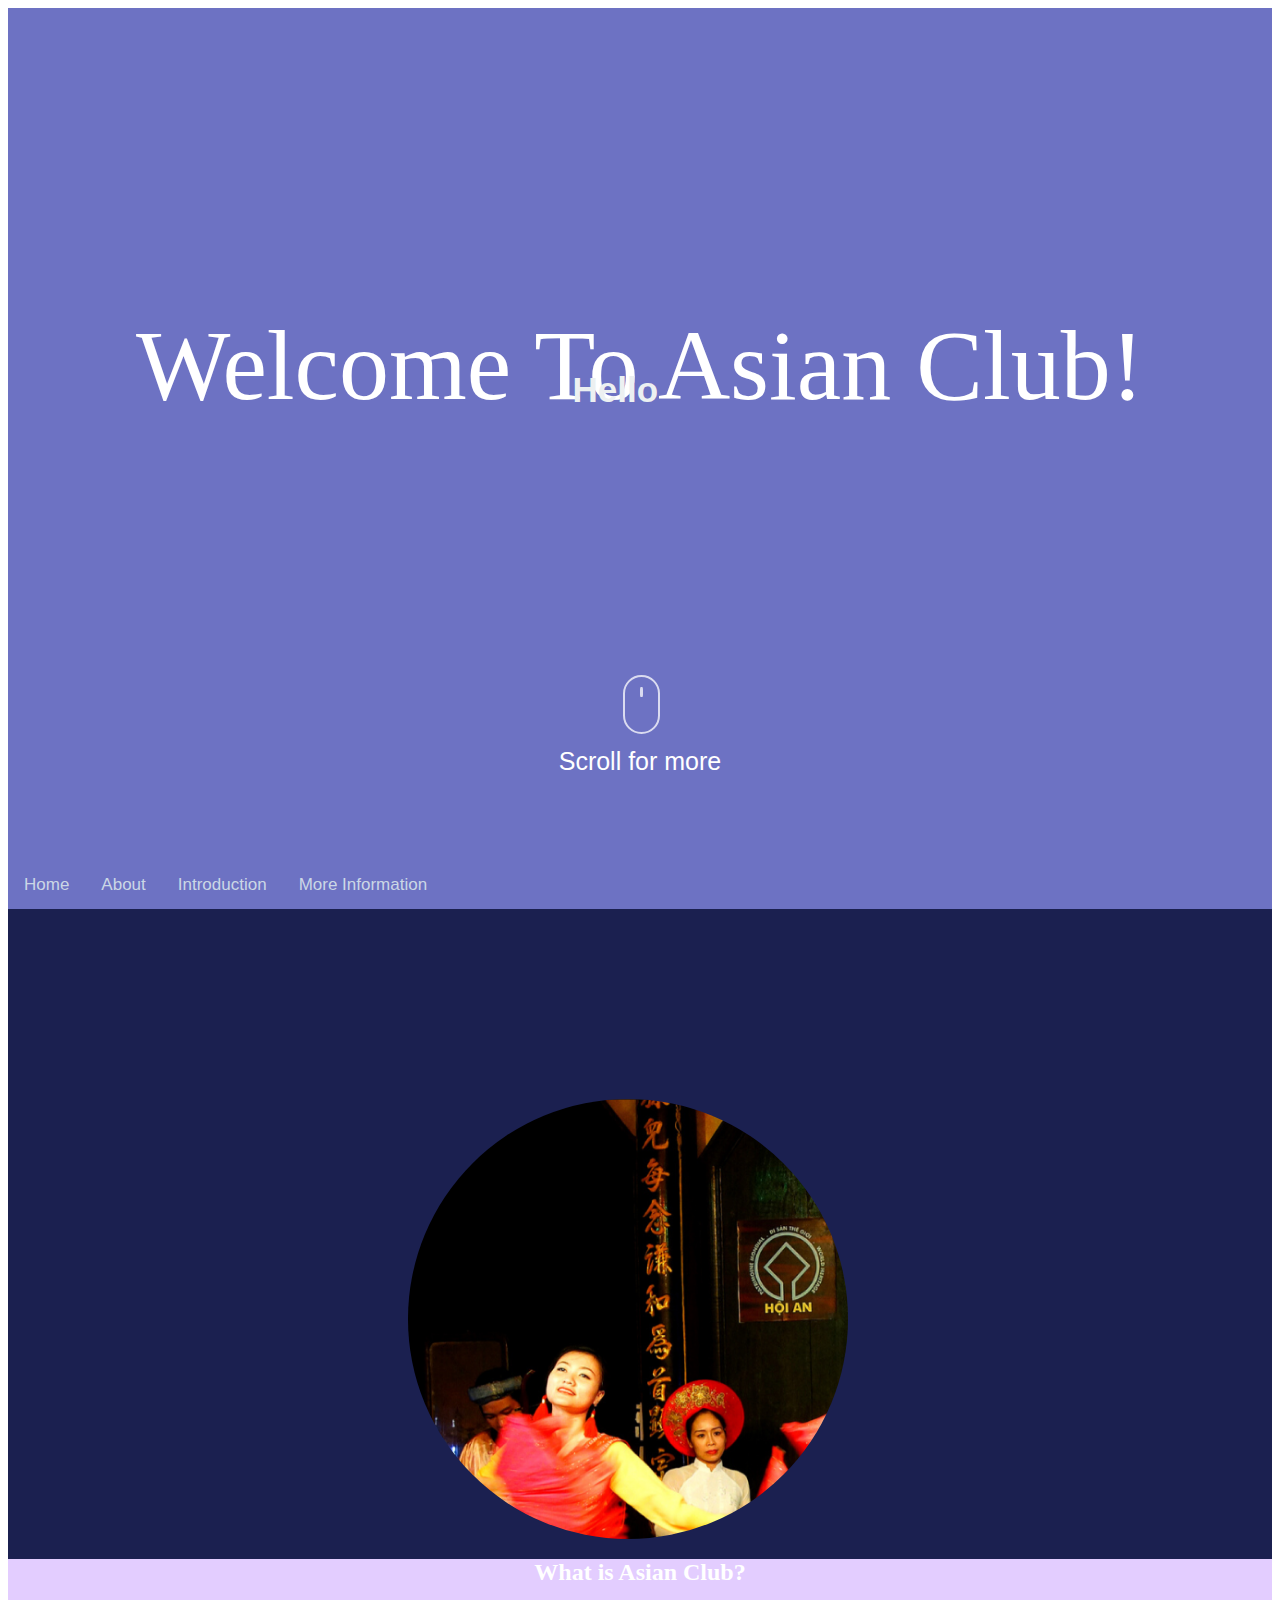
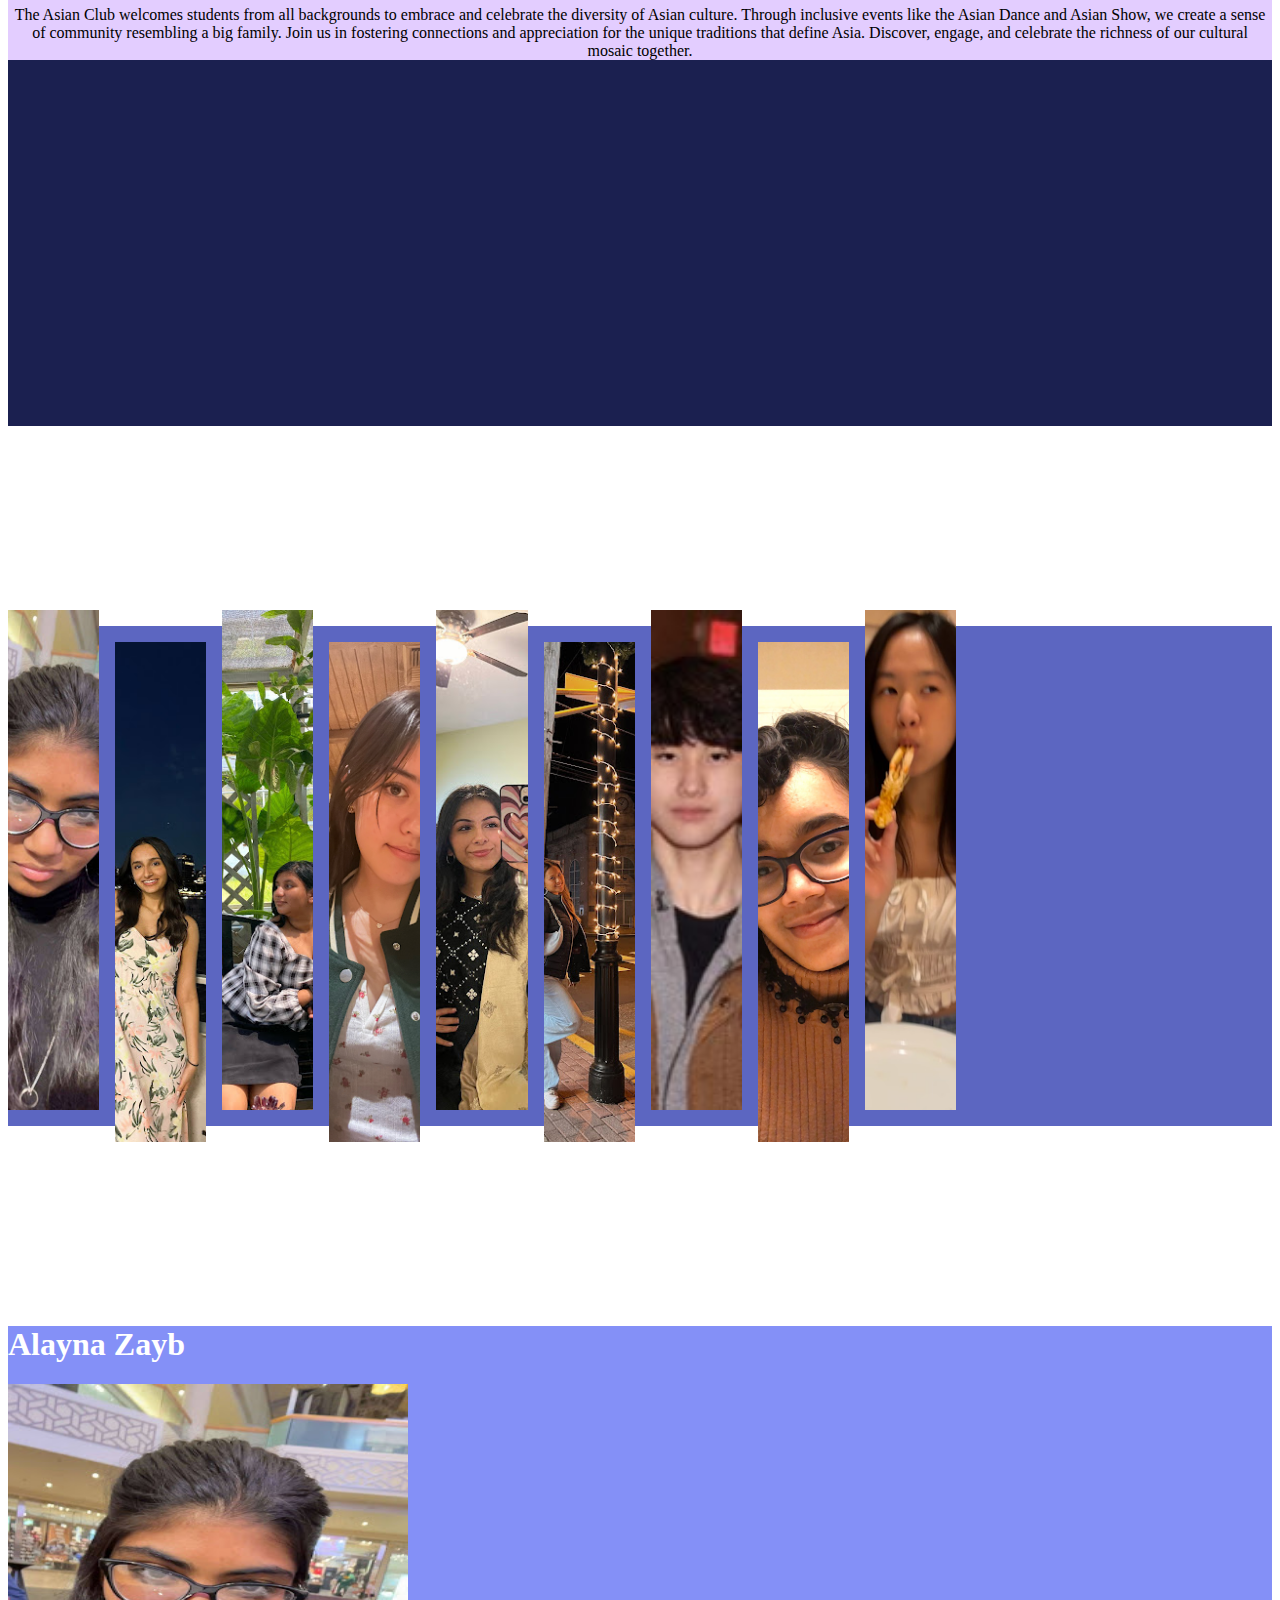
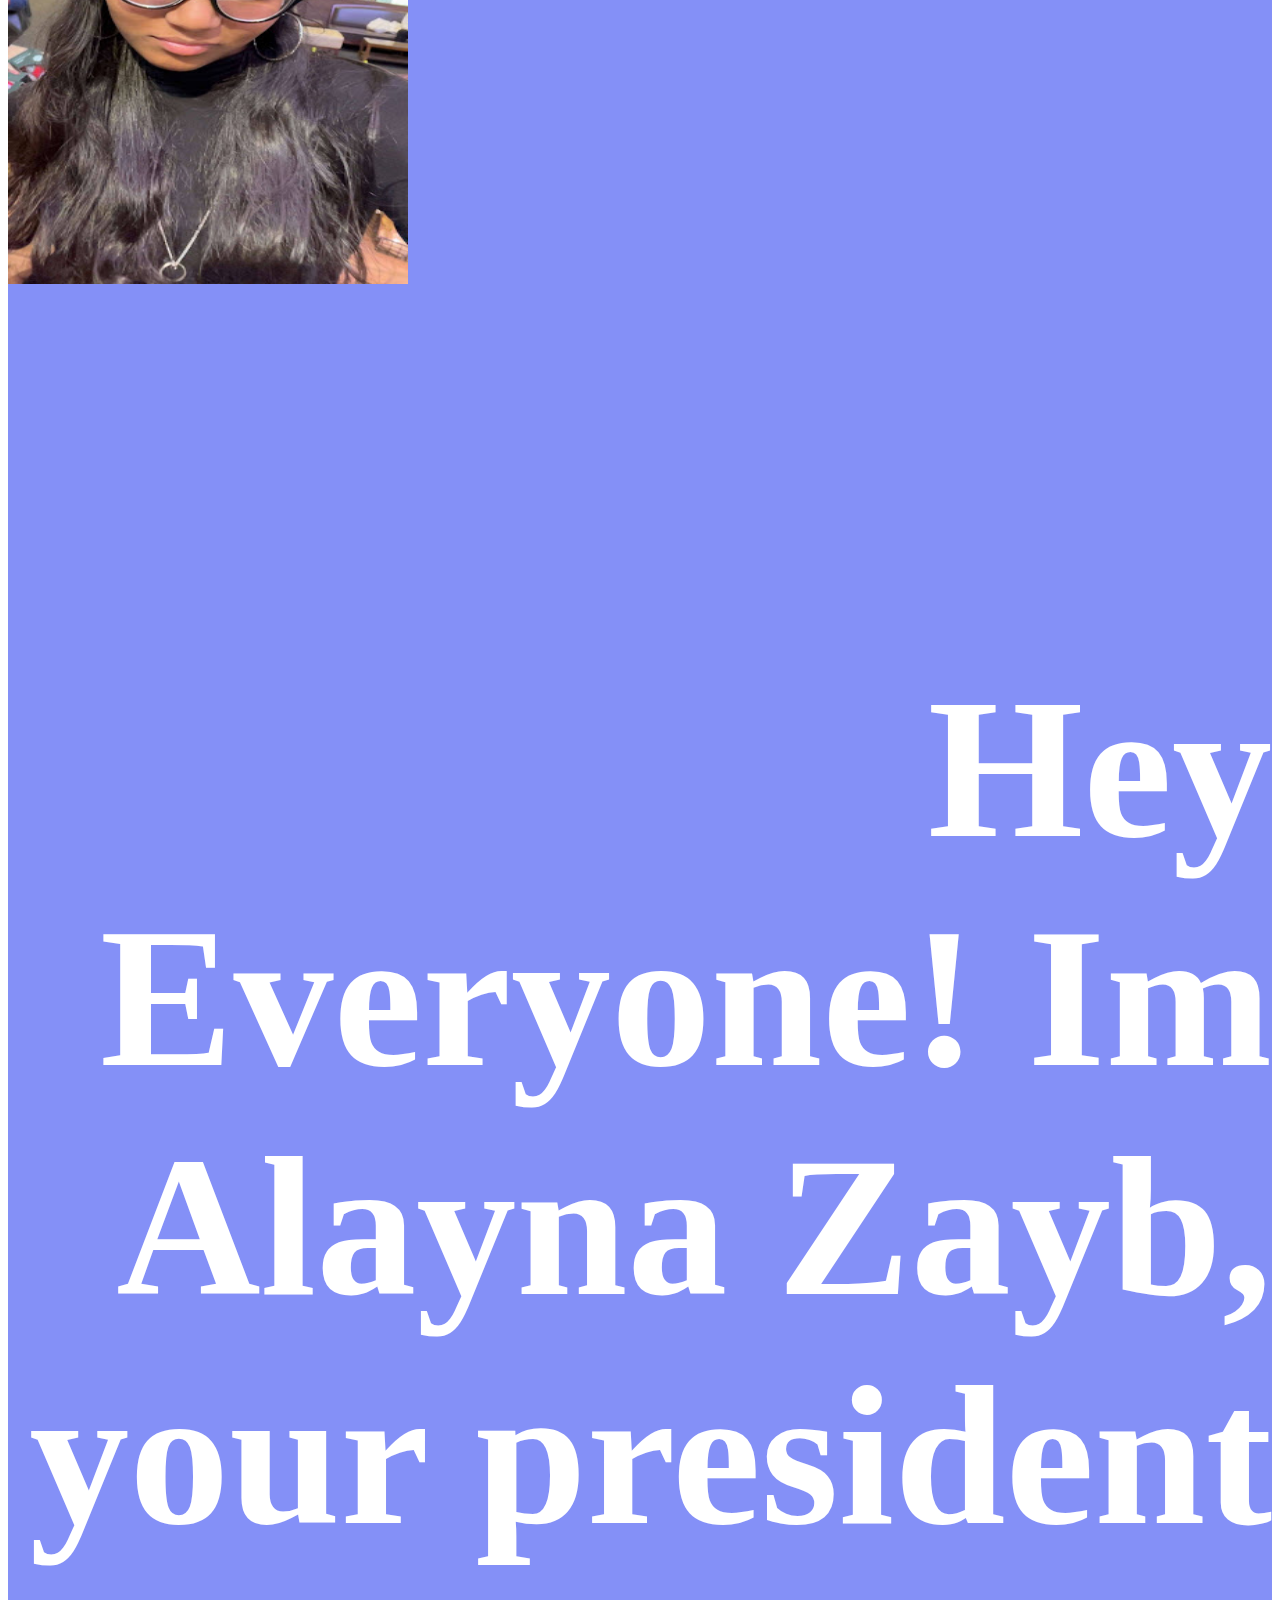
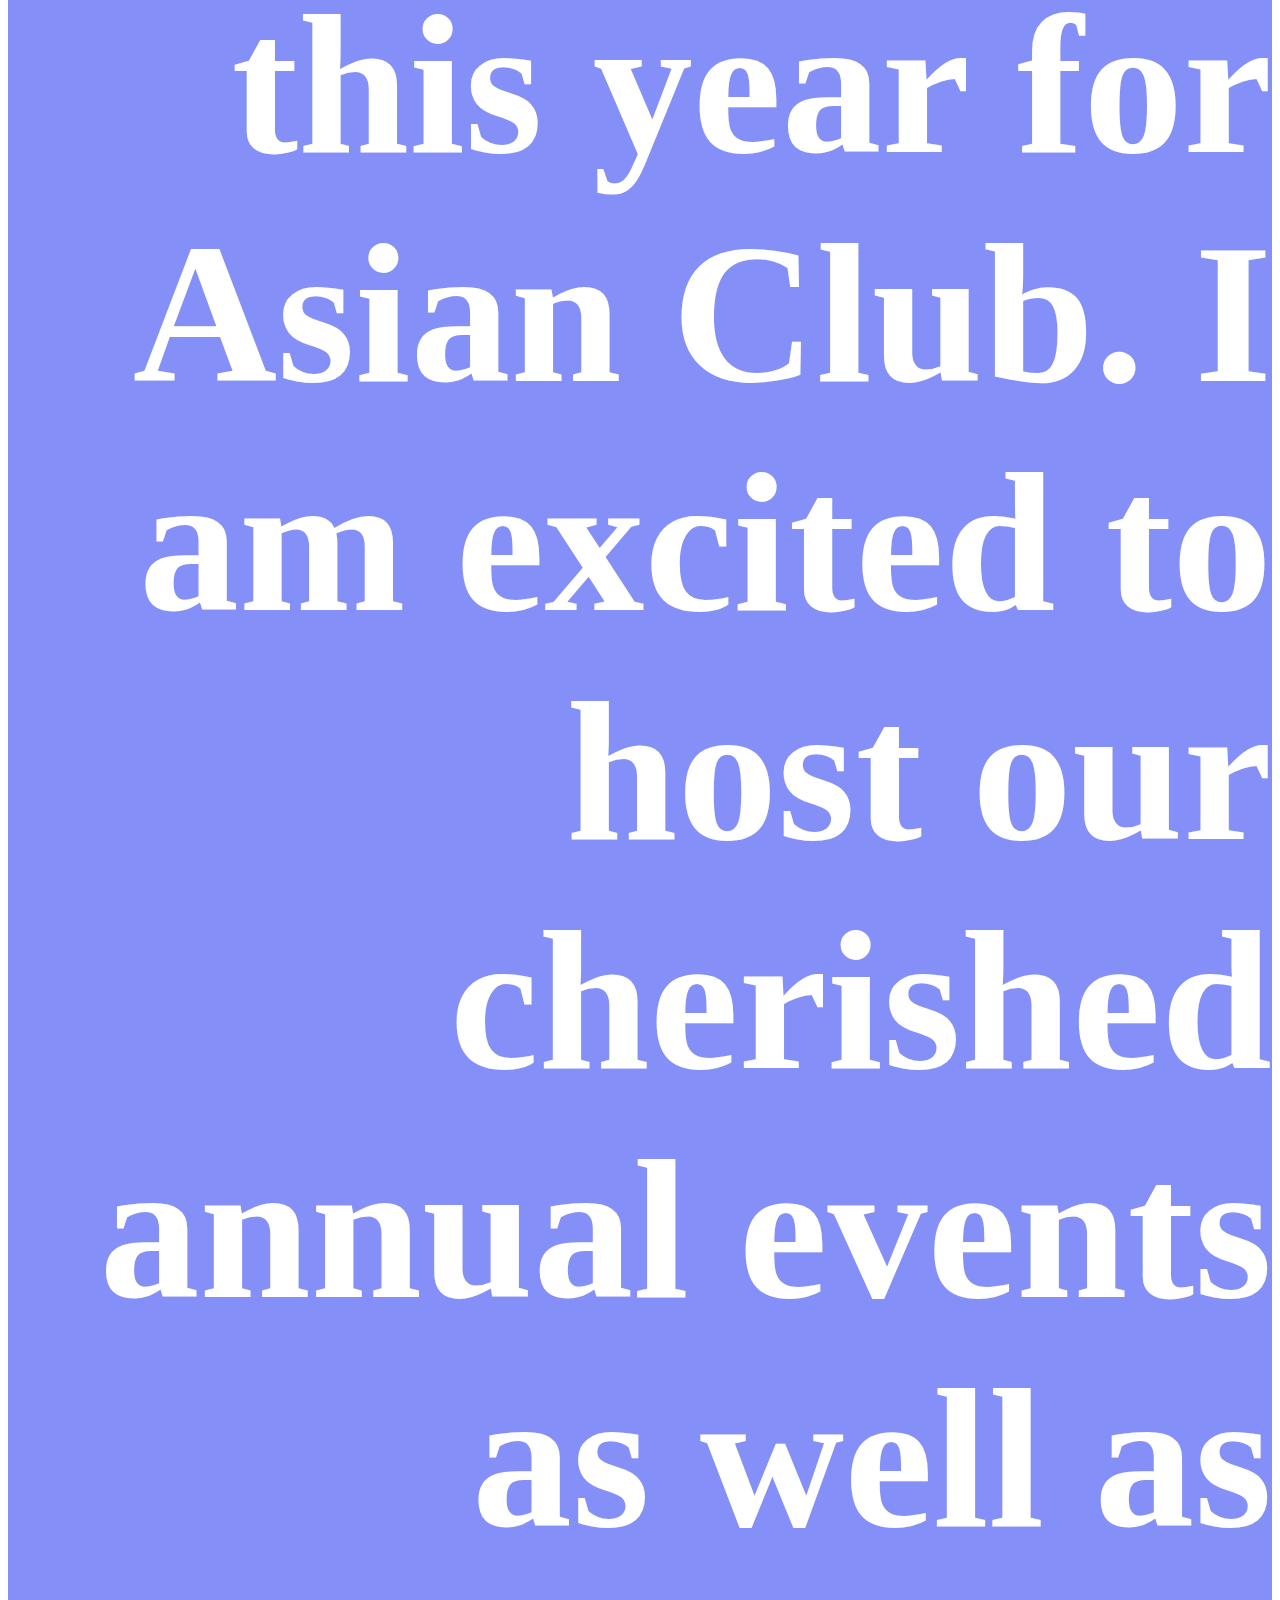
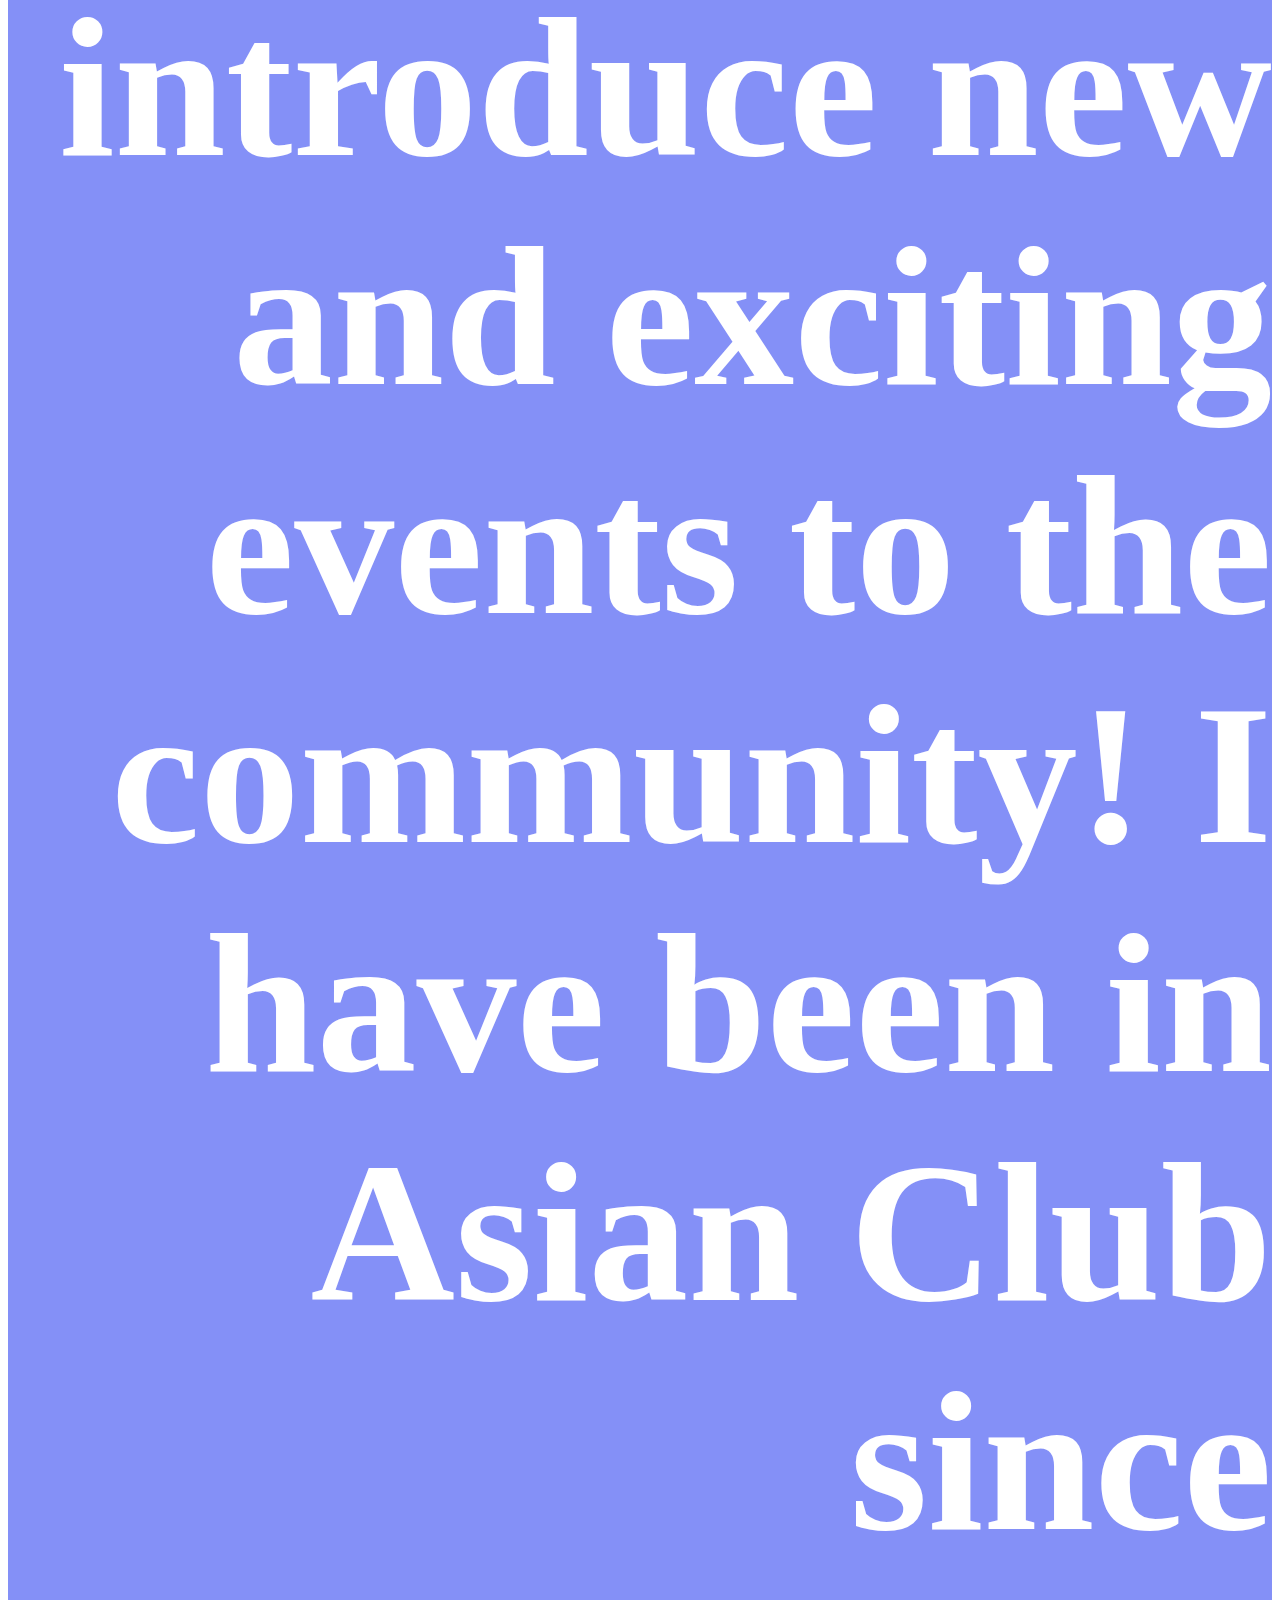
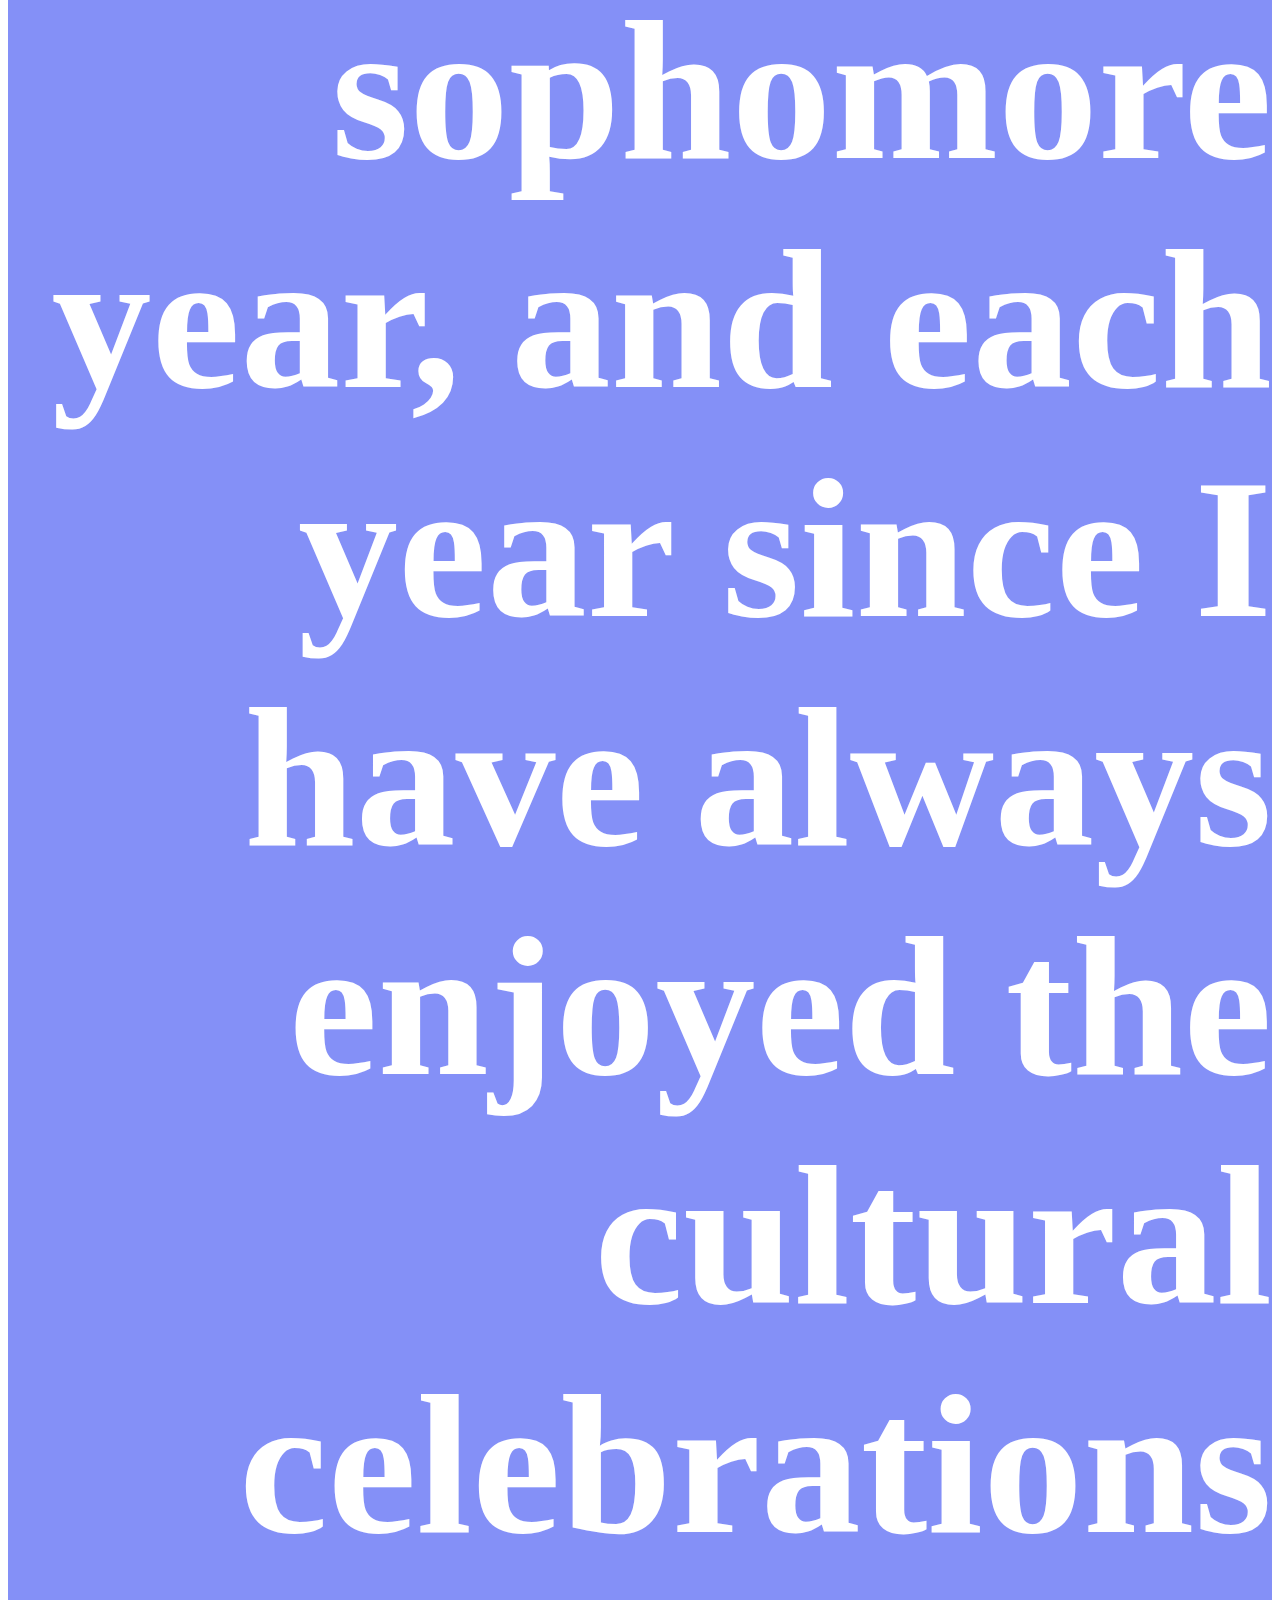
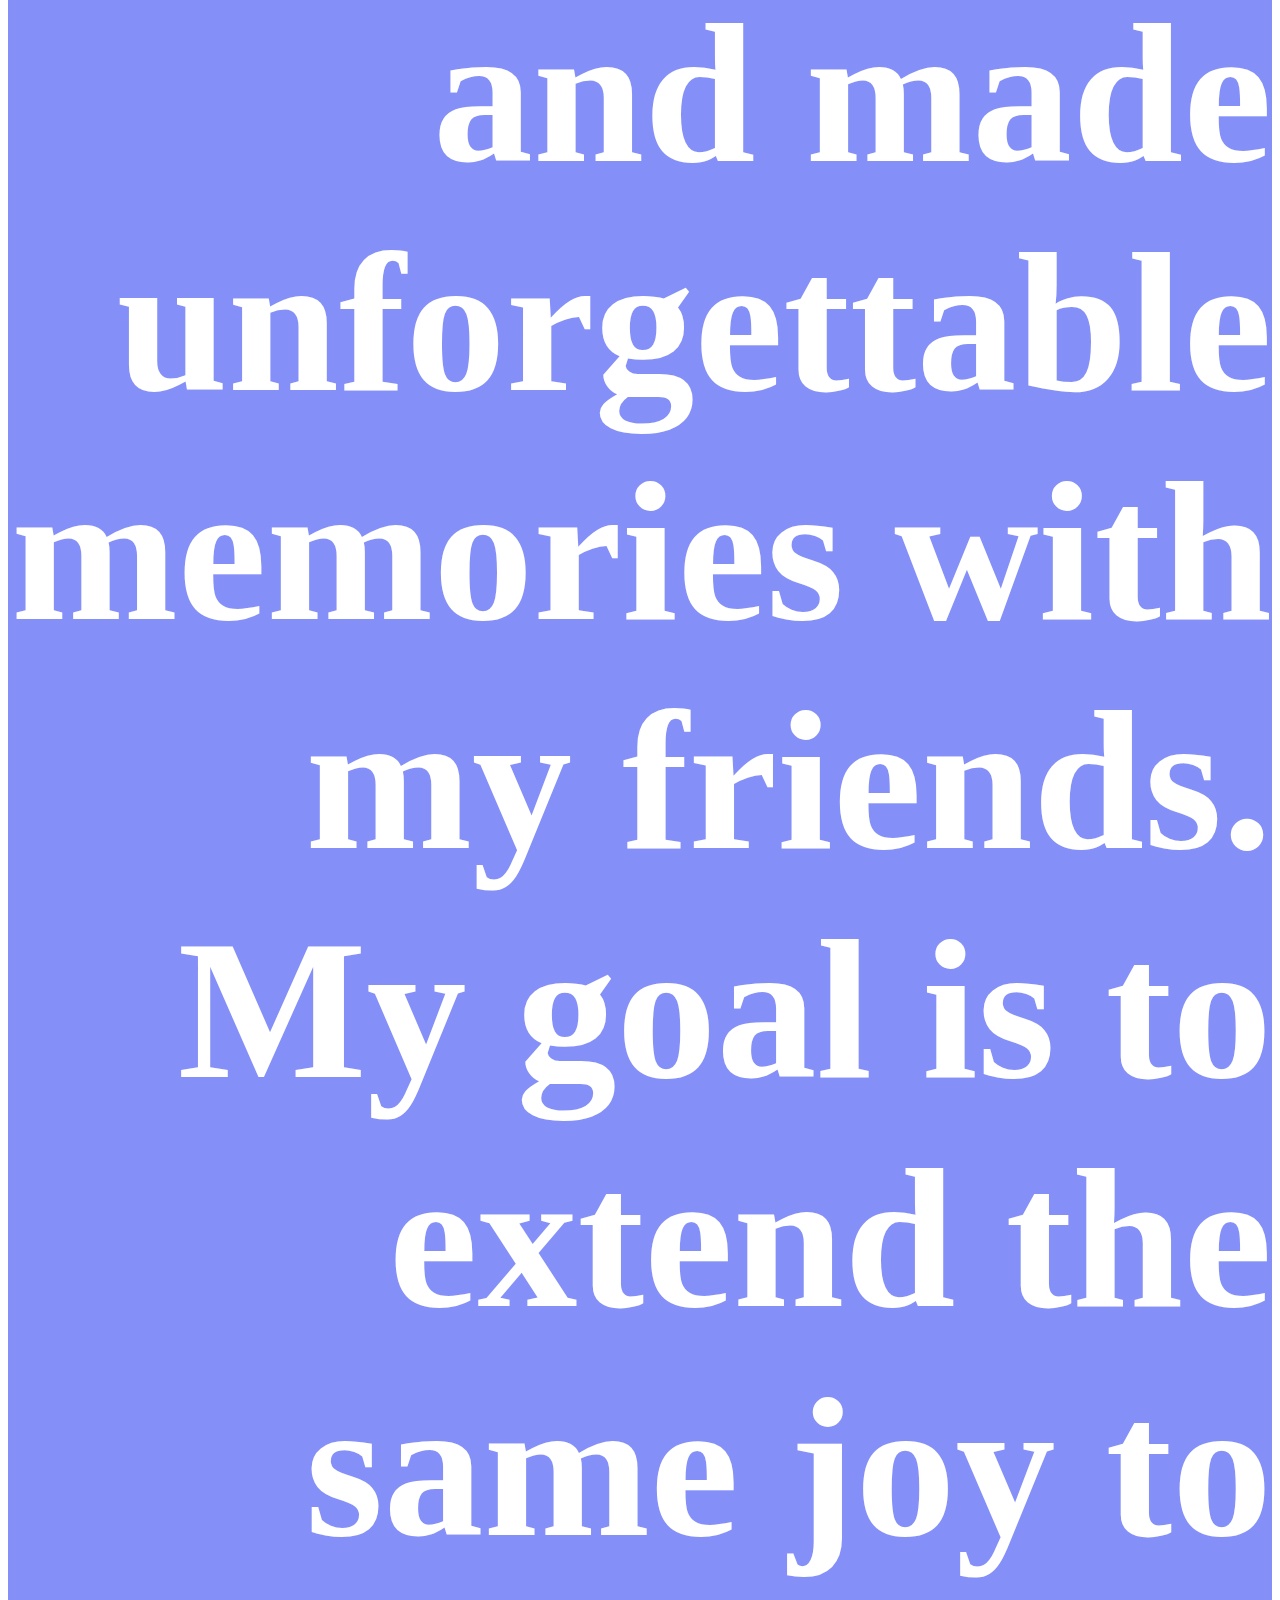
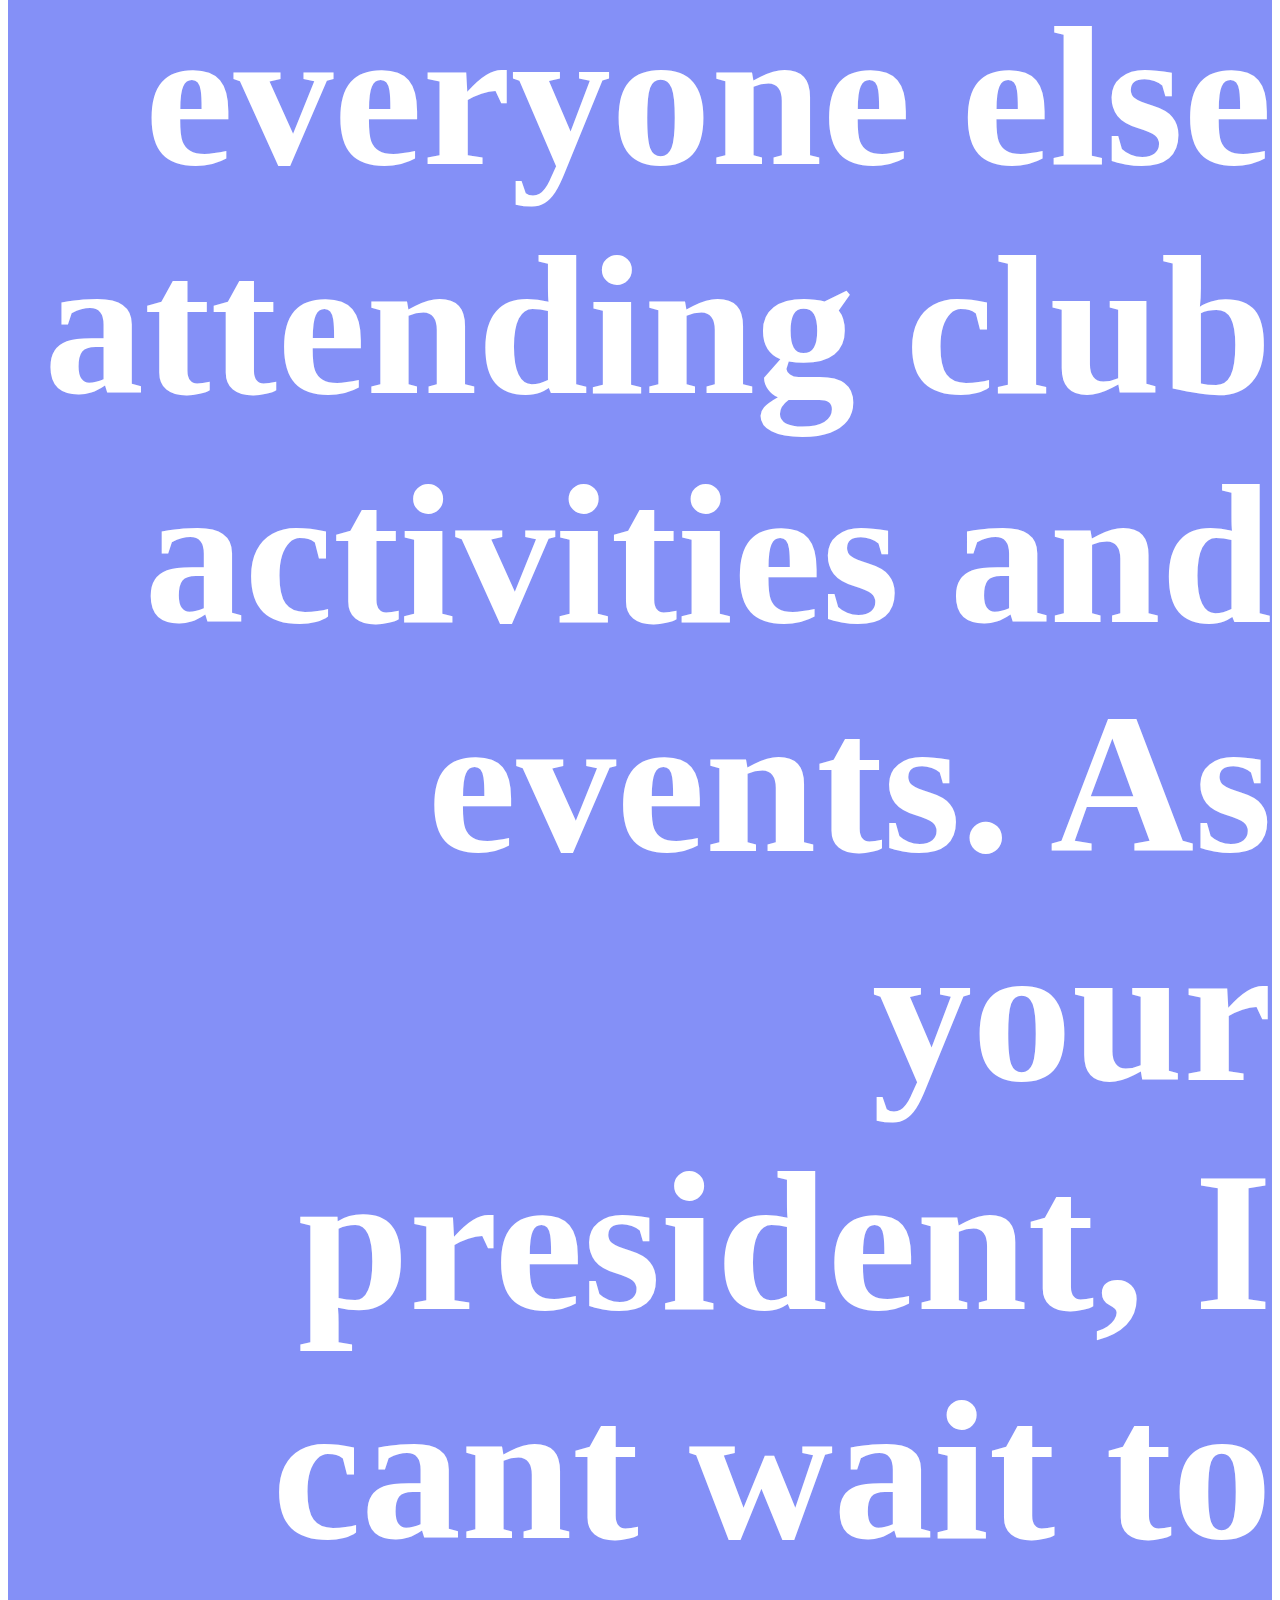
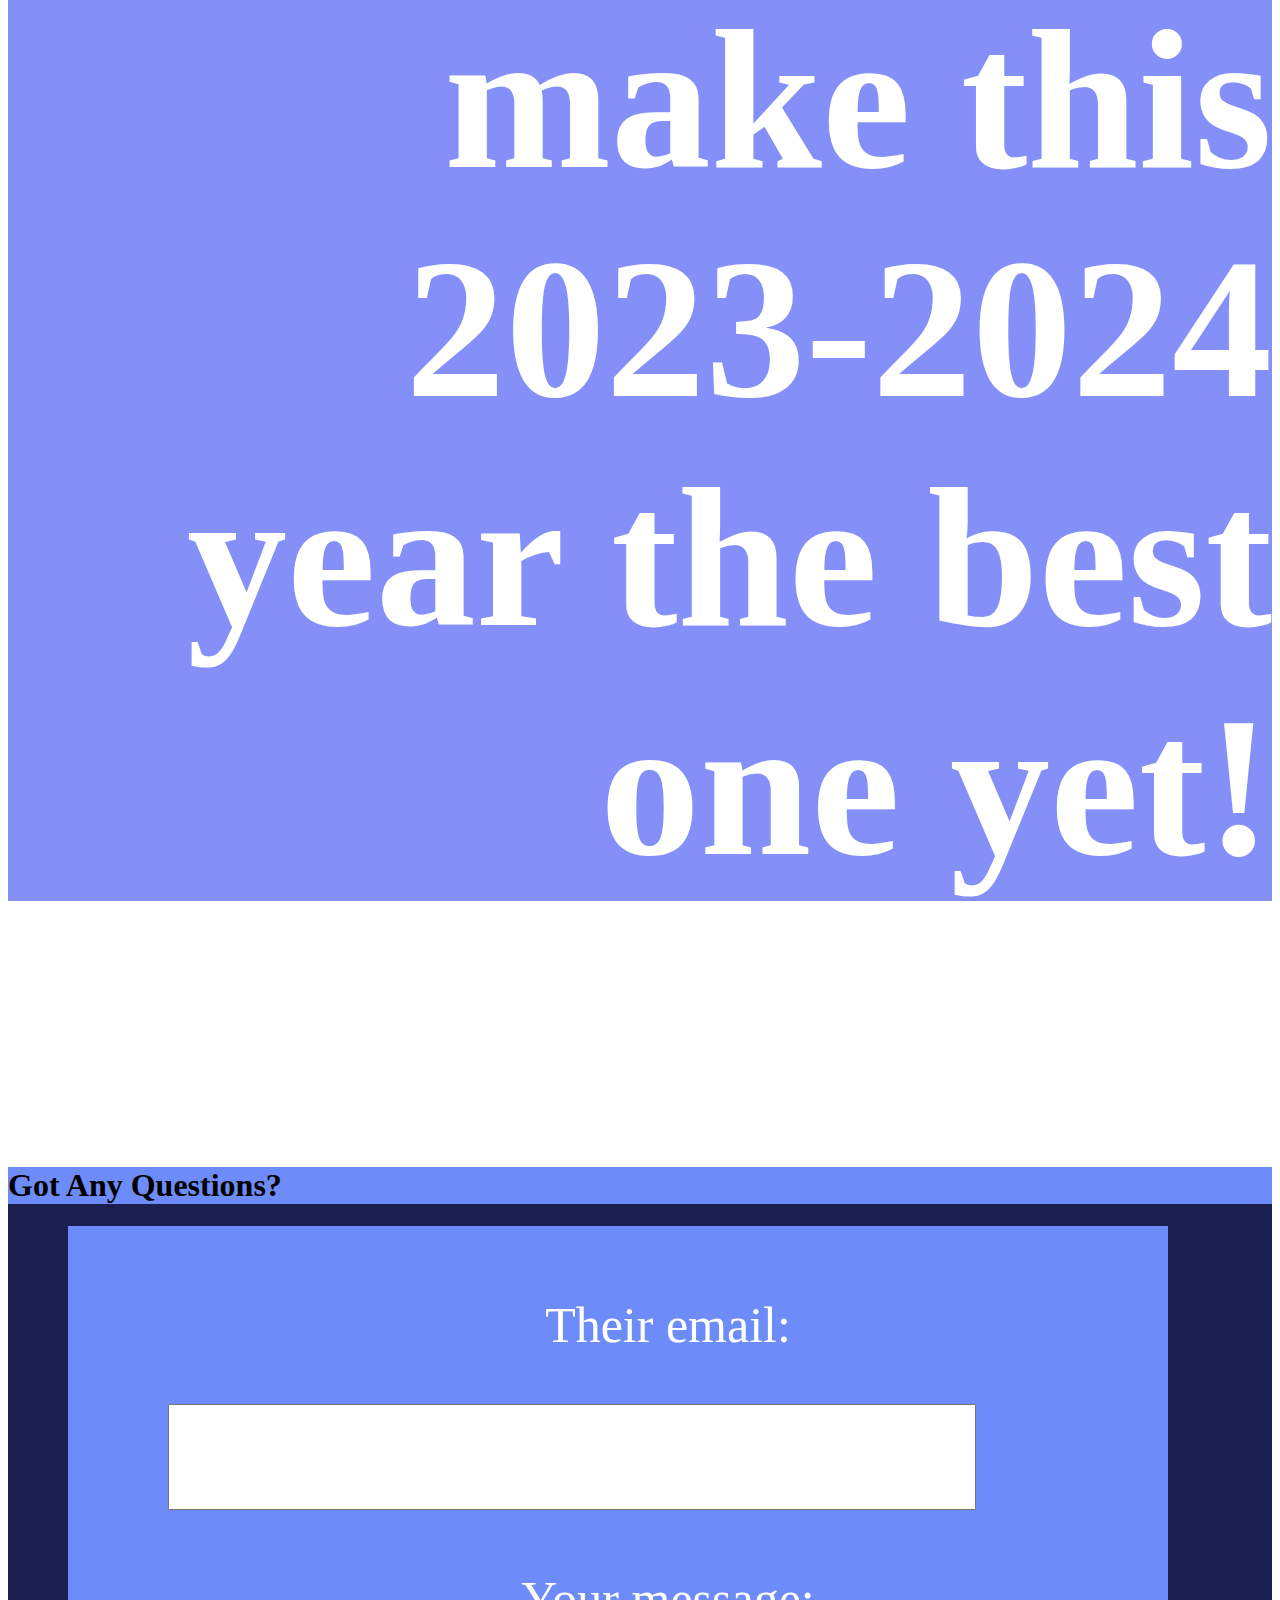
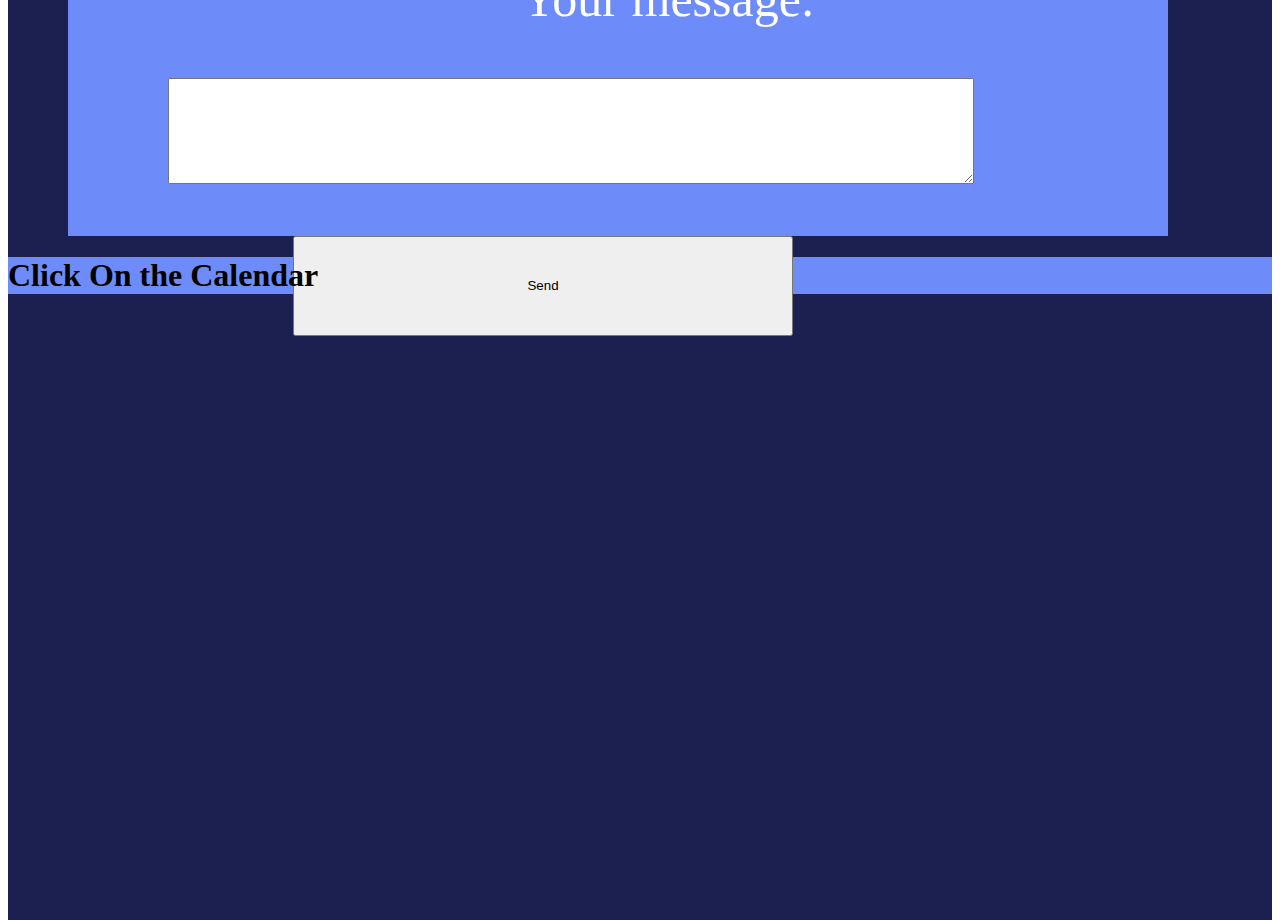
<file: index.html>
<!DOCTYPE html>
<html lang="en">
    <html lang="en">
        <head>
          <meta charset="utf-8">
          <meta name="viewport" content="width=device-width, initial-scale=1">
          <title>Asian Club</title>
          <link href="https://cdn.jsdelivr.net/npm/bootstrap@5.3.1/dist/css/bootstrap.min.css"  rel="stylesheet" integrity="sha384-4bw+/aepP/YC94hEpVNVgiZdgIC5+VKNBQNGCHeKRQN+PtmoHDEXuppvnDJzQIu9" crossorigin="anonymous">
          <link rel="stylesheet" href="style.css">
        </head>
<body>
    <div class="container-fluid">
		<section class="header" id="header-div">
			<div class="bgimg-1">
			</div>
            <div class="title">
                <p>Welcome To Asian Club!</p>
                </div>
                <div class="content">
                  <div class="content__container">
                    <p class="content__container__text">
                    </p>
                   <ul class="content__container__list">
                      <li class="content__container__list__item">Hello</li>
                      <li class="content__container__list__item">안녕하세요</li>
                      <li class="content__container__list__item">你好</li>
                      <li class="content__container__list__item">नमस्ते</li>
                    </ul>
                  </div>
                </div>

		</section>

		<!--Scroll icon: https://codepen.io/2xsamurai/pen/WwmjKQ-->
		<div class="row-top">
			<p class="not-mousey">Scroll for more</p>
			<div class="scroll-downs">

				<div class="mousey">
					<div id="stick" class="scroller"></div>
				</div>
			</div>
		</div>

		<div class="crew-nav sticky-top">
			<div class="navcolor" id="navbar">
				<a href="#header-div" id="home">Home</a>
				<a href="#About">About</a>
				<a href="#Intro" >Introduction</a>
				<a href="#Info" >More Information</a>
			</div>

		</div>
         <div class="row navy wabox"><!-- About Asian Club -->
            <div class="col-5">
                <div class="aboutAsian"></div>
            </div>
            <div class="col-6">
                <div class="lightp p-5">
                    <h2 class="center white" id="About">What is Asian Club?</h2>
                    <p>The Asian Club welcomes students from all backgrounds to embrace and celebrate the diversity of Asian culture. Through inclusive events like the Asian Dance and Asian Show, we create a sense of community resembling a big family. Join us in fostering connections and appreciation for the unique traditions that define Asia. Discover, engage, and celebrate the richness of our cultural mosaic together.                    </p>
                </div>
            </div>
        </div>
        <div class="row ldblue filePage p-0 m-0 ">
            <div class="container">
                <div onclick=person1() class="box box-1" style="--img: url(updated\ photos/Alayna-Zayb.jpg);" data-text="Alayna Zayb"></div>
                <div onclick=person2() class="box box-2" style="--img: url(updated\ photos/Anika-Bhatt.jpg);" data-text="Anika Bhatt"></div>
                <div onclick=person3() class="box box-3" style="--img: url(updated\ photos/Ann-Alex.jpg);" data-text="Ann Alex"></div>   
                <div onclick=person4() class="box box-4" style="--img: url(updated\ photos/Madelinh-Weiner.png);" data-text="Madelinh Weiner"></div>
                <div onclick=person5() class="box box-5" style="--img: url(updated\ photos/Annika-Bhatia.jpg);" data-text="Annika Bhatia"></div> 
                <div onclick=person6() class="box box-6" style="--img: url(updated\ photos/Alayna-Lee.jpg);" data-text="Alayna Lee"></div>  
                <div onclick=person7() class="box box-7" style="--img: url(updated\ photos/James-Wang.png);" data-text="James Wang"></div>  
                <div onclick=person8() class="box box-8" style="--img: url(updated\ photos/Niru-Gupta.png);" data-text="Niru Gupta"></div>  
                <div onclick=person9() class="box box-9" style="--img: url(updated\ photos/Sydney-Yuen.png);" data-text="Sydney Yuen"></div>     
              </div>
        </div>
        
        <div class="row lblue"> <!-- Meet the board -->
            <!--Make sure to switch the images, they are in the 'updated photos' section-->
            
            <div class="col-md-6 text-center" id="Intro">
                    <div class="hace-calor"><h1 id="message">Alayna Zayb</h1></div>
                    <img id="myImage" class="mb-5 rounded border border-danger"
                    src="updated photos/Alayna-Zayb.jpg" height="500px" width="400px">
                </div>
       
            <div class="col-md-5 bio"><h4 id="info">Hey Everyone! Im Alayna Zayb, your president this year for Asian Club. I am excited to host our cherished annual events as well as introduce new and exciting events to the community! I have been in Asian Club since sophomore year, and each year since I have always enjoyed the cultural celebrations and made unforgettable memories with my friends. My goal is to extend the same joy to everyone else attending club activities and events. As your president, I cant wait to make this 2023-2024 year the best one yet! 

            </h4>
        </div>
        <div class="col-md-1">

        </div>
        </div>
    


        

        <div class="row navy">  <!-- Wanna Know when's the next event -->
            <div class="col-md-7">
                <h1 class="text-white lbluebox m-3" id="Info">Got Any Questions?</h1>
           <!-- modify this form HTML and place wherever you want your form -->
           <div class="formBox row">
           <div class="Email">
<form
action="https://formspree.io/f/mjvnbrop"
method="POST"
>
<label>
  <p class="formText">Their email:</p>
  <input type="email" name="email" class="emailBox">
</label>
</div>

<div class="Message">
<label> 
<p class="formText">Your message:</p>
  <textarea name="message" class="messageBox"></textarea>
</label>
<!-- your other form fields go here -->
<button type="submit" class="sendBox">Send</button>
</form>
</div>
</div>
            </div>
            <div class="col-md-5">
                <h1 class="text-white lbluebox m-3">Click On the Calendar</h1>
                <iframe src="https://calendar.google.com/calendar/embed?src=524rchung%40frhsd.com&ctz=America%2FNew_York" style="border: 0" width="770" height="600" frameborder="0" scrolling="no"></iframe>
            </div>
        </div>

        </div>
    <script src="https://cdn.jsdelivr.net/npm/bootstrap@5.3.2/dist/js/bootstrap.bundle.min.js" integrity="sha384-C6RzsynM9kWDrMNeT87bh95OGNyZPhcTNXj1NW7RuBCsyN/o0jlpcV8Qyq46cDfL" crossorigin="anonymous"></script>
    <script src="script.js"></script>
</body>
</html>
</file>
<file: style.css>
body, html {
    height: 100%;
}
.Title{
	font-size:100px;
	color:#D4D9FF; 
	padding-top:300px;
	padding-left:50px;
}

.background{
  background-image: linear-gradient(rgba(0, 0, 0, 0.5), rgba(0, 0, 0, 0.5)), url("moon.jpg");
  background-position: center;
  background-repeat: no-repeat;
  background-size: cover;
  position: relative;
  height: 100%;
}

.startingBg{
  background-color:#1B2050
}
.font{
font-family:Copperplate, Papyrus, fantasy;
color:#0CB1E9;
font-size:100px;
}

.content{
text-align:center;
}
.content h1{
  font-family: 'Gloria Hallelujah', cursive;
font-family: 'Permanent Marker', cursive;
padding-top:10%;
font-size:160px;
color:#d399df ;
font-weight: 600;
transition:0.5s;
}
.content h1:hover{
-webkit-text-stroke: 2px #ffffff;
color:transparent;

}
.content a{
text-decoration: none;
display: inline-block;
color: #e90cd7;
font-size: 24px;
border: 2px solid #e90ce9;
padding: 14px 70px;
border-radius: 50px;
margin-top: 20px;
}
.content h1:hover{
  -webkit-text-stroke: 2px #ffffff;
  color:transparent;
  
  }
* {
  --bs-gutter-x :0 !important;
}

.divider{
  background-color:black;
  height:50px;
  width:100%;
}
.navy {
  background-color: #1B2050;
}

.lblue {
  background-color: #8490f7;
}

.lrblue {
  background-color: #808CFF;
}

.lnavy {
  background-color: #29338A;
}

.lrnavy {
  background-color: #1D256F;
}
.ldblue{
  background-color:#6D79E8;
}

.bpurple {
  background-color: #6D79E8;
}

.bluebox {
  background-color: #4B54A8;
}

.lbluebox {
  background-color: #6D8CF9;
}
.lPurple{
  background-color: #8F73FF;
}
.dPurple{
  background-color: #5F3DBD;
}

.aboutAsian{
  background-image: url("asianDancing.png");
  margin-top:40px;
  margin-left:400px;
  height: 440px;
  width:440px;
  background-color: #bbb;
  border-radius: 50%;

  position:relative;
 
  z-index: 2;
}

.wabox {
  padding-top:150px;
  padding-bottom:350px;
}

.white {
  color:white;
}

.center {
  text-align:center;
}

.lightp {
  background-color:#E3CDFF;
}

.header {
  height: 94.8vh;
  background-color: #6d72c3;
	background-repeat: no-repeat;
  background-attachment: fixed;
	background-position: 50% 0;
	background-size:cover;
}

#navbar {
  background-color:#6d72c3;
overflow: hidden;
transition: background-color 0.5s;
height: auto;
}

#navbar a {
float: left;
display: block;
text-align: center;  
color: #cbd7e6;
transition: color 0.5s;
height: auto;
}

.sticky {
  position: fixed;
  top: 0;
  width: 100%;
}

.scroll-downs {
  position: absolute;
  top: 75%;
  right: 0;
  left: 0;
  margin: auto;
  width: 34px;
  align-content: 100%;
}
.mousey {
  top: 80%;
  width: 3px;
  padding: 10px 15px;
  height: 35px;
  border: 2px solid white;
  border-radius: 25px;
  opacity: 0.75;
  box-sizing: content-box;
}
.scroller {
  width: 3px;
  height: 10px;
  border-radius: 25%;
  background-color: white;
  animation-name: scroll;
  animation-duration: 2.2s;
  animation-timing-function: cubic-bezier(.15,.41,.69,.94);
  animation-iteration-count: infinite;
}
@keyframes scroll {
  0% { opacity: 0; }
  10% { transform: translateY(0); opacity: 1; }
  100% { transform: translateY(15px); opacity: 0;}
}

.not-mousey {
  position: absolute;
  top: 83%;
  right: 0;
  left: 0;
  margin: auto;
  align-content: 100%;
  font-family:'Paytone One', sans-serif;
  font-size: 25px;
  color: white;
}

.crew-nav {
  overflow: hidden;
}

#navbar {
  overflow: hidden;
   z-index: 110000;
}

#navbar a {
  display: block;
  text-align: center;
  padding: 14px 16px;
  text-decoration: none;
  font-size: 17px;
  font-family: 'Paytone One', sans-serif;
}

#navbar a:hover {
  background-color: #5941a9;
    transition: background-color 0.3s;
  z-index: 11000000;
}

a.active {
  background-color: #5941a9;
} 

a.btn {
  color: #F8EBF0;
   background-color: #0A2C64;
   border-color: #0A2C64;
 }
 
 a.btn:hover {
   transition: color 1;
   background-color: #5941a9;
   border-color: #5941a9;
 }


 .logo {
  text-align: center;
  margin: auto;
  display: flex;
  justify-content: center;
  }
nav.navbar.transparent {
 background-color:rgba(0,0,0,0);
}
.filePage{
  margin-top:200px;
  margin-bottom: 200px;
  background-color:hsl(234, 45%, 56%)
}

@import url("https://fonts.googleapis.com/css2?family=Figtree&display=swap");

.container {
  position: relative;
  display: grid;
  grid-template-columns: 1fr 1fr 1fr 1fr 1fr 1fr 1fr 1fr 1fr;
  gap: 1em;
  width: 75%;
  height: 500px;
  transition: all 400ms;
}

.container:hover .box {
  filter: grayscale(100%) opacity(24%);
}

.box {
  position: relative;
  background: var(--img) center center;
  background-size: cover;
  transition: all 400ms;
  display: flex;
  justify-content: center;
  align-items: center;
}

.container .box:hover {
  filter: grayscale(0%) opacity(100%);
}

.container:has(.box-1:hover) {
  grid-template-columns: 3fr 1fr 1fr 1fr 1fr 1fr 1fr 1fr 1fr;
}

.container:has(.box-2:hover) {
  grid-template-columns: 1fr 3fr 1fr 1fr 1fr 1fr 1fr 1fr 1fr;
}

.container:has(.box-3:hover) {
  grid-template-columns: 1fr 1fr 3fr 1fr 1fr 1fr 1fr 1fr 1fr;
}

.container:has(.box-4:hover) {
  grid-template-columns: 1fr 1fr 1fr 3fr 1fr 1fr 1fr 1fr 1fr;
}

.container:has(.box-5:hover) {
  grid-template-columns: 1fr 1fr 1fr 1fr 3fr 1fr 1fr 1fr 1fr;
}

.container:has(.box-6:hover) {
  grid-template-columns: 1fr 1fr 1fr 1fr 1fr 3fr 1fr 1fr 1fr;
}

.container:has(.box-7:hover) {
  grid-template-columns: 1fr 1fr 1fr 1fr 1fr 1fr 3fr 1fr 1fr;
}

.container:has(.box-8:hover) {
  grid-template-columns: 1fr 1fr 1fr 1fr 1fr 1fr 1fr 3fr 1fr;
}

.container:has(.box-9:hover) {
  grid-template-columns: 1fr 1fr 1fr 1fr 1fr 1fr 1fr 1fr 3fr;
}


.box:nth-child(odd) {
  transform: translateY(-16px);
}

.box:nth-child(even) {
  transform: translateY(16px);
}

.box::after {
  content: attr(data-text);
  position: absolute;
  bottom: 20px;
  background: #000;
  color: #fff;
  padding: 10px 10px 10px 14px;
  letter-spacing: 4px;
  text-transform: uppercase;
  transform: translateY(60px);
  opacity: 0;
  transition: all 400ms;
}

.box:hover::after {
  transform: translateY(0);
  opacity: 1;
  transition-delay: 400ms;
}

.active1:active{
  box-shadow: 10px 5px 5px  !important;
}

p {
  text-align: center;
}
.bio{
  padding-top:100px;
}
.formBox{
  height:600px;
  width:1000px;
  padding-top:10px;
  padding-left:100px;
  margin-left:60px;
  background-color:#6D8CF9;
  color:white;
  font-family:cursive;
  font-size:50px;
}
.formText{
  font-size:50px;
}
.emailBox{
  height:100px;
  width:800px;
}
.Email{
  padding-top:10px;
}
.Message{
  padding-top:10px;
}
.messageBox{
  height:100px;
  width:800px;
}
.sendBox{
  margin-top:40px;
  margin-left:125px;
  height:100px;
  width:500px;
}
.bio {  
  text-align: end;
  font-size:200px;
  font-family: Cambria, Cochin, Georgia, Times, 'Times New Roman', serif;
  color: white;
}
.hace-calor {
  color: white;
  font-family: cursive;
} 





.content {
  position: absolute;
  top: 50%;
  left: 50%;
  transform: translate(-50%, -50%);
  height: 160px;
  overflow: hidden;
  font-family: 'Lato', sans-serif;
  font-size: 35px;
  line-height: 40px;
  color: #ecf0f1;
}
.content__container {
  font-weight: 600;
  overflow: hidden;
  height: 40px;
  padding: 0 40px;
}
.content__container:before {
  content: '';
  left: 0;
}
.content__container:after {
  content: '';
  position: absolute;
  right: 0;
}
.content__container:after, .content__container:before {
  position: absolute;
  top: 0;
  color: #16a085;
  font-size: 42px;
  line-height: 40px;
  -webkit-animation-name: opacity;
  -webkit-animation-duration: 2s;
  -webkit-animation-iteration-count: infinite;
  animation-name: opacity;
  animation-duration: 2s;
  animation-iteration-count: infinite;
}
.content__container__text {
  display: inline;
  float: left;
  margin: 0;
}
.content__container__list {
  margin-top: 0;
  text-align: left;
  list-style: none;
  -webkit-animation-name: change;
  -webkit-animation-duration: 10s;
  -webkit-animation-iteration-count: infinite;
  animation-name: change;
  animation-duration: 10s;
  animation-iteration-count: infinite;
}
.content__container__list__item {
  line-height: 40px;
  margin: 0;
}
@-webkit-keyframes opacity {
  0%, 100% {
    opacity: 0;
 }
  50% {
    opacity: 1;
 }
}
@-webkit-keyframes change {
  0%, 12.66%, 100% {
    transform: translate3d(0, 0, 0);
 }
  16.66%, 29.32% {
    transform: translate3d(0, -25%, 0);
 }
  33.32%, 45.98% {
    transform: translate3d(0, -50%, 0);
 }
  49.98%, 62.64% {
    transform: translate3d(0, -75%, 0);
 }
  66.64%, 79.3% {
    transform: translate3d(0, -50%, 0);
 }
  83.3%, 95.96% {
    transform: translate3d(0, -25%, 0);
 }
}
@-o-keyframes opacity {
  0%, 100% {
    opacity: 0;
 }
  50% {
    opacity: 1;
 }
}
@-o-keyframes change {
  0%, 12.66%, 100% {
    transform: translate3d(0, 0, 0);
 }
  16.66%, 29.32% {
    transform: translate3d(0, -25%, 0);
 }
  33.32%, 45.98% {
    transform: translate3d(0, -50%, 0);
 }
  49.98%, 62.64% {
    transform: translate3d(0, -75%, 0);
 }
  66.64%, 79.3% {
    transform: translate3d(0, -50%, 0);
 }
  83.3%, 95.96% {
    transform: translate3d(0, -25%, 0);
 }
 100.0%, 100.0% {
  transform: translate3d(0, -50%, 0);
}
}
@-moz-keyframes opacity {
  0%, 100% {
    opacity: 0;
 }
  50% {
    opacity: 1;
 }
}
@-moz-keyframes change {
  0%, 12.66%, 100% {
    transform: translate3d(0, 0, 0);
 }
  16.66%, 29.32% {
    transform: translate3d(0, -25%, 0);
 }
  33.32%, 45.98% {
    transform: translate3d(0, -50%, 0);
 }
  49.98%, 62.64% {
    transform: translate3d(0, -75%, 0);
 }
  66.64%, 79.3% {
    transform: translate3d(0, -50%, 0);
 }
  83.3%, 95.96% {
    transform: translate3d(0, -25%, 0);
 }
 100.0%, 100.0% {
  transform: translate3d(0, -50%, 0);
}
}
@keyframes opacity {
  0%, 100% {
    opacity: 0;
 }
  50% {
    opacity: 1;
 }
}
@keyframes change {
  0%, 12.66%, 100% {
    transform: translate3d(0, 0, 0);
 }
  16.66%, 29.32% {
    transform: translate3d(0, -25%, 0);
 }
  33.32%, 45.98% {
    transform: translate3d(0, -50%, 0);
 }
  49.98%, 62.64% {
    transform: translate3d(0, -75%, 0);
 }
  66.64%, 79.3% {
    transform: translate3d(0, -50%, 0);
 }
  83.3%, 95.96% {
    transform: translate3d(0, -25%, 0);
 }
 100.0%, 100.0% {
  transform: translate3d(0, -50%, 0);
}
}

.title{
  color:white;
  font-size:100px;
  font-family: cursive;
  padding-top:200px;
}
</file>
